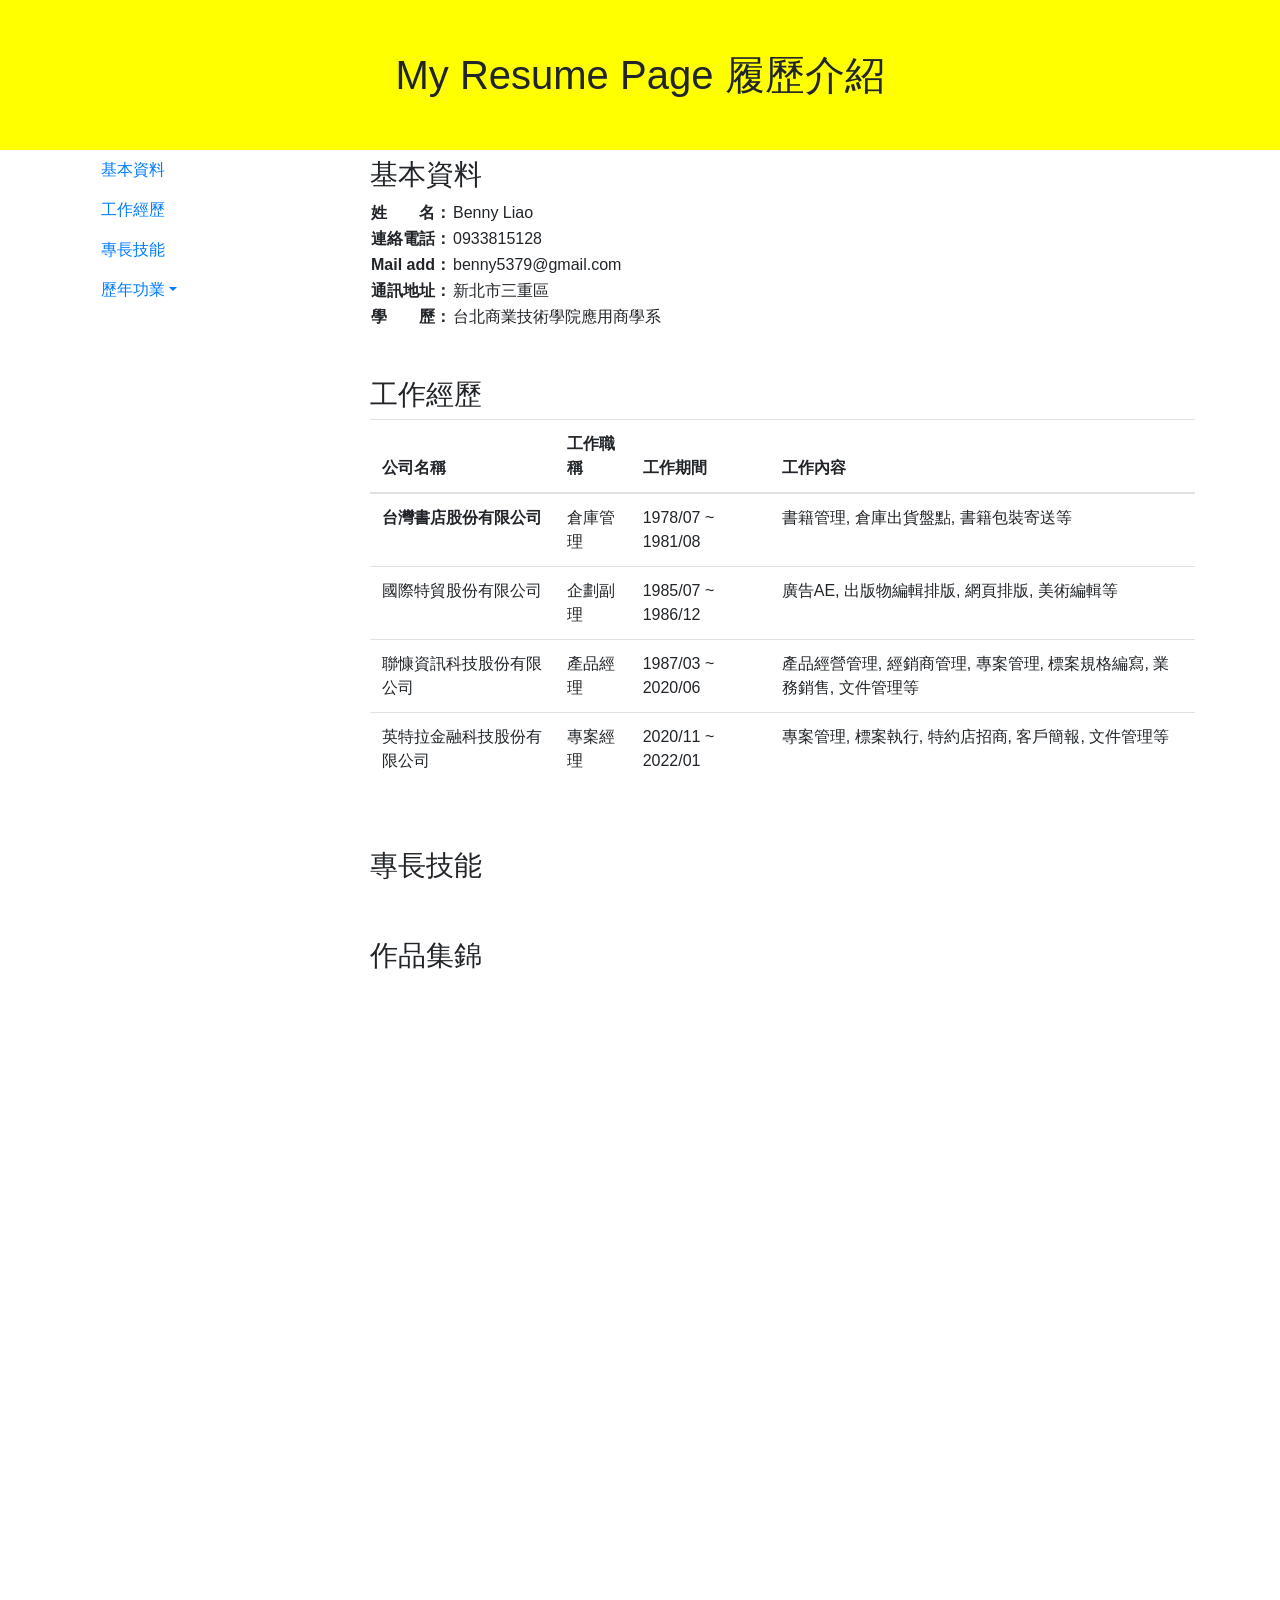
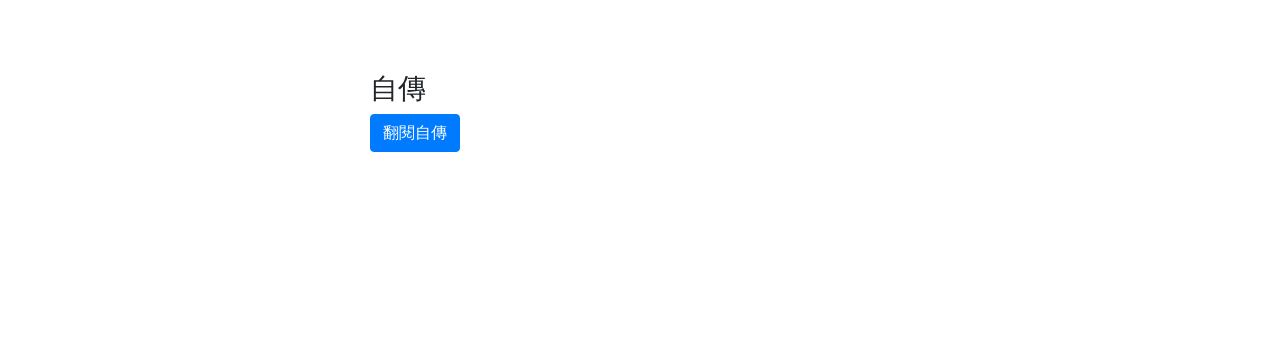
<file: index.htm>
<!DOCTYPE html>
<html lang="en">
<head>
    <title>Bootstrap Example</title>
    <meta charset="utf-8">
    <meta name="viewport" content="width=device-width, initial-scale=1">
    <link rel="stylesheet" href="https://maxcdn.bootstrapcdn.com/bootstrap/4.5.2/css/bootstrap.min.css">
    <script src="https://ajax.googleapis.com/ajax/libs/jquery/3.5.1/jquery.min.js"></script>
    <script src="https://cdnjs.cloudflare.com/ajax/libs/popper.js/1.16.0/umd/popper.min.js"></script>
    <script src="https://maxcdn.bootstrapcdn.com/bootstrap/4.5.2/js/bootstrap.min.js"></script>
    <link rel="stylesheet" href="./resume_style.css">
    <script src="./resume.js"></script>
</head>
<body data-spy="scroll" data-target="#myScrollspy" data-offset="1">
    <div  id="title">
        <h1>My Resume Page 履歷介紹</h1>
    </div>
    <div class="container">
        <div class="row">
            <nav class="col-sm-3 col-4" id="myScrollspy">
                <ul class="nav nav-pills flex-column">
                    <li class="nav-item">
                        <a class="nav-link active" href="#section1">基本資料</a>
                    </li>
                    <li class="nav-item">
                        <a class="nav-link active" href="#section2">工作經歷</a>
                    </li>
                    <li class="nav-item">
                        <a class="nav-link active" href="#section3">專長技能</a>
                    </li>
                    <li class="nav-item dropdown">
                        <a class="nav-link dropdown-toggle" data-toggle="dropdown" href="#">歷年功業</a>
                        <div class="dropdown-menu">
                            <a class="dropdown-item" href="#section41">作品集錦</a>
                            <a class="dropdown-item" href="#section42">個人自傳</a>
                        </div>
                    </li>
                </ul>
            </nav>
            <div class="col-sm-9 col-8">
                <article id="section1">
                    <h3>基本資料</h3>
                    <table>
                        <tr>
                            <th>姓　　名：</th>
                            <td>Benny Liao</td>
                        </tr>
                        <tr>
                            <th>連絡電話：</th>
                            <td>0933815128</td>
                        </tr>
                        <tr>
                            <th>Mail add：</th>
                            <td>benny5379@gmail.com</td>
                        </tr>
                        <tr>
                            <th>通訊地址：</th>
                            <td>新北市三重區</td>
                        </tr>
                        <tr>
                            <th>學　　歷：</th>
                            <td>台北商業技術學院應用商學系</td>
                        </tr>
                    </table>
                </article>
                <br>
                <br>
                <article id="section2">
                    <h3>工作經歷</h3>
                    <table class="table table-hover">
                        <thead>
                            <tr>
                                <th>公司名稱</th>
                                <th>工作職稱</th>
                                <th>工作期間</th>
                                <th>工作內容</th>
                            </tr>
                        </thead>
                        <tbody>
                            <tr>
                                <th>台灣書店股份有限公司</th>
                                <td>倉庫管理</td>
                                <td>1978/07 ~ 1981/08</td>
                                <td>書籍管理, 倉庫出貨盤點, 書籍包裝寄送等 </td>
                            </tr><tr>
                                <td>國際特貿股份有限公司</td>
                                <td>企劃副理</td>
                                <td>1985/07 ~ 1986/12</td>
                                <td>廣告AE, 出版物編輯排版, 網頁排版, 美術編輯等</td>
                            </tr>
                            <tr>
                                <td>聯慷資訊科技股份有限公司</td>
                                <td>產品經理</td>
                                <td>1987/03 ~ 2020/06</td>
                                <td>產品經營管理, 經銷商管理, 專案管理, 標案規格編寫, 業務銷售, 文件管理等</td>
                            </tr>
                            <tr>
                                <td>英特拉金融科技股份有限公司</td>
                                <td>專案經理</td>
                                <td>2020/11 ~ 2022/01</td>
                                <td>專案管理, 標案執行, 特約店招商, 客戶簡報, 文件管理等</td>
                            </tr>
                        </tbody>
                    </table>
                </article>
                <br>
                <br>
                <article id="section3">
                    <h3>專長技能</h3>
                    <ul class="list-group list-group-flush">  
                        <li class="list-group-item">辦公室應用軟體<br>
                            MS Office系列, Project, Visio等
                        </li>
                        <li class="list-group-item">影像處理軟體<br>
                            Photoshop, illustrator, Coreldraw
                        </li>
                        <li class="list-group-item">網頁設計應用<br>
                            Html, CSS, Bootstrap, PHP, Javascript
                        </li>
                        <li class="list-group-item">IOT程式設計應用<br>
                            C 語言, Python相關應用, Tensorflow, Machine Learning
                        </li>
                    </ul>
                </article>
                <br>
                <br>
                <article id="section41">
                    <h3>作品集錦</h3>
                    <iframe width="560" height="315" src="https://www.youtube.com/embed/1RsBtrUuLSY" title="YouTube video player" frameborder="0" allow="accelerometer; autoplay; clipboard-write; encrypted-media; gyroscope; picture-in-picture; web-share" allowfullscreen></iframe>
                    <iframe width="560" height="315" src="https://www.youtube.com/embed/iTGAf6qEfJk" title="YouTube video player" frameborder="0" allow="accelerometer; autoplay; clipboard-write; encrypted-media; gyroscope; picture-in-picture; web-share" allowfullscreen></iframe>
                    <!--<video controls>
                        <source src="https://www.youtube.com/embed/1RsBtrUuLSY">
                    </video>>-->
                </article>
                <br>
                <br>
                <article id="section42">
                    <h3>自傳</h3>
                    <!-- Button to Open the Modal -->
                    <button type="button" class="btn btn-primary" data-toggle="modal" data-target="#myModal">
                        翻閱自傳
                    </button>

                    <!-- The Modal -->
                    <div class="modal" id="myModal">
                        <div class="modal-dialog">
                            <div class="modal-content">                            
                                <!-- Modal Header -->
                                <div class="modal-header">
                                    <h1 class="modal-title">自傳</h1>
                                    <button type="button" class="close" data-dismiss="modal"></button>
                                </div>
                                
                                <!-- Modal body -->
                                <div class="modal-body">
                                    <h3>我的自傳</h3>
                                    <p>I am gentle and kind-hearted, serious and responsible in doing things, and good at communicating and coordinating in teamwork. All of these are thanks to my parents for their daily teachings. There are eight members in my family. My father is currently retired and my mother is a housewife. The family gets along harmoniously. Since childhood, my parents have used strict education methods to allow me to grow up in an environment of self-learning, thus creating an independent attitude towards life.</p>

                                    <p>After completing my studies, I enlisted in the army and served as a financial non-commissioned officer. During this period, I deeply realized the importance of learning, so I asked myself to accept new knowledge all the time, in order to optimize the use of resources in teamwork. After retiring from the army, my first job was an advertising AE. During this period, I completed a special investment promotion project for Friends of the Times and won the best AE, which allowed me to achieve considerable growth in the field of advertising and planning; I studied graphic design in my spare time During this period, in addition to laying down my expertise in business and American editorial work, I also cooperated with my personal career planning. I hope that I can play more in management and have a more complete corporate management background in the future.</p>
                                        
                                    <p>With the end of the first job, I entered the technology industry to start the second work process. I have worked in this job for 22+ years, during which I have experienced many different roles, including Product Management, Marketing Management, Channel Management, Sales Management, Account Management and Project Management, etc., roughly dividing this journey into three parts stage:</p>
                                        <p>BENNY 1.0: Refers to the first 10-year stage. Cooperate with the company's new product introduction and be responsible for the product management and marketing management related to the product. After the product officially enters the market and is exported, assist the internal business to market the product. But because the business has too many products to sell, the company added the role of product direct sales for me to experience. Therefore, three roles must be played at the same time. For the most exciting 10 years in the company.</p>
                                        <p>BENNY 2.0: refers to the second 10-year stage. At this time, the company represents more products, and the performance and sales figures of internal business personnel in this product have been declining. Therefore, the company hopes that my work allocation will be 30% product management and 20% Channel Sales Management and 50% Product Sales Management. And Marketing Management is handed over to newcomers. So I have to look at both the total sales figures for the product and the individual sales figures for that product. This stage is called the stage of racing against numbers.</p>
                                        <p>BENNY 3.0: Refers to the recent 2-3 years. At this time, the products I am responsible for have entered the mature stage of the market, so the company also assigned me to transform into 100% Sales Management. For this reason, I also paid for CCNA courses at my own expense. With the adjustment and change of the company's business strategy, this work process has ended.</p>
                                        
                                        <p>Regardless of the work field or the private field, I always stick to the work I am interested in. Once I decide to participate in any affairs, I will definitely go all out. From the experience in business and planning, the operation and management of products are relatively familiar. So product and project management is something I am more interested in doing. The past work performance is based on the attitude of expecting to do our best for each job, in order to be able to work hard towards the goal of group success and make more contributions to the company. I also hope that in the future, I can drive the growth of the enterprise and do my part well.</p>
                                </div>
                                
                                <!-- Modal footer -->
                                <div class="modal-footer">
                                    <button type="button" class="btn btn-danger" data-dismiss="modal">Close</button>
                                </div>
                                
                            </div>
                        </div>
                    </div>
                </article>
            </section>
            <br>
            <br><br>
            <br><br>
            <br><br>
           
            <br>
        </div>
    </div>
    
</body>
</html>
</file>
<file: resume_style.css>
body {
    position: relative;    
}
#title{
    text-align: center;
    background-color: blue;
    width: 100%;
}
#title h1{    
    background-color: yellow;
    line-height: 150px;
}
ul.nav-pills {
    top: 150px;
    position: fixed;
}
/*div.col-8 div {
    height: 1000px;
}*/
#section3 li:hover{
    background-color: deepskyblue;
}
</file>
